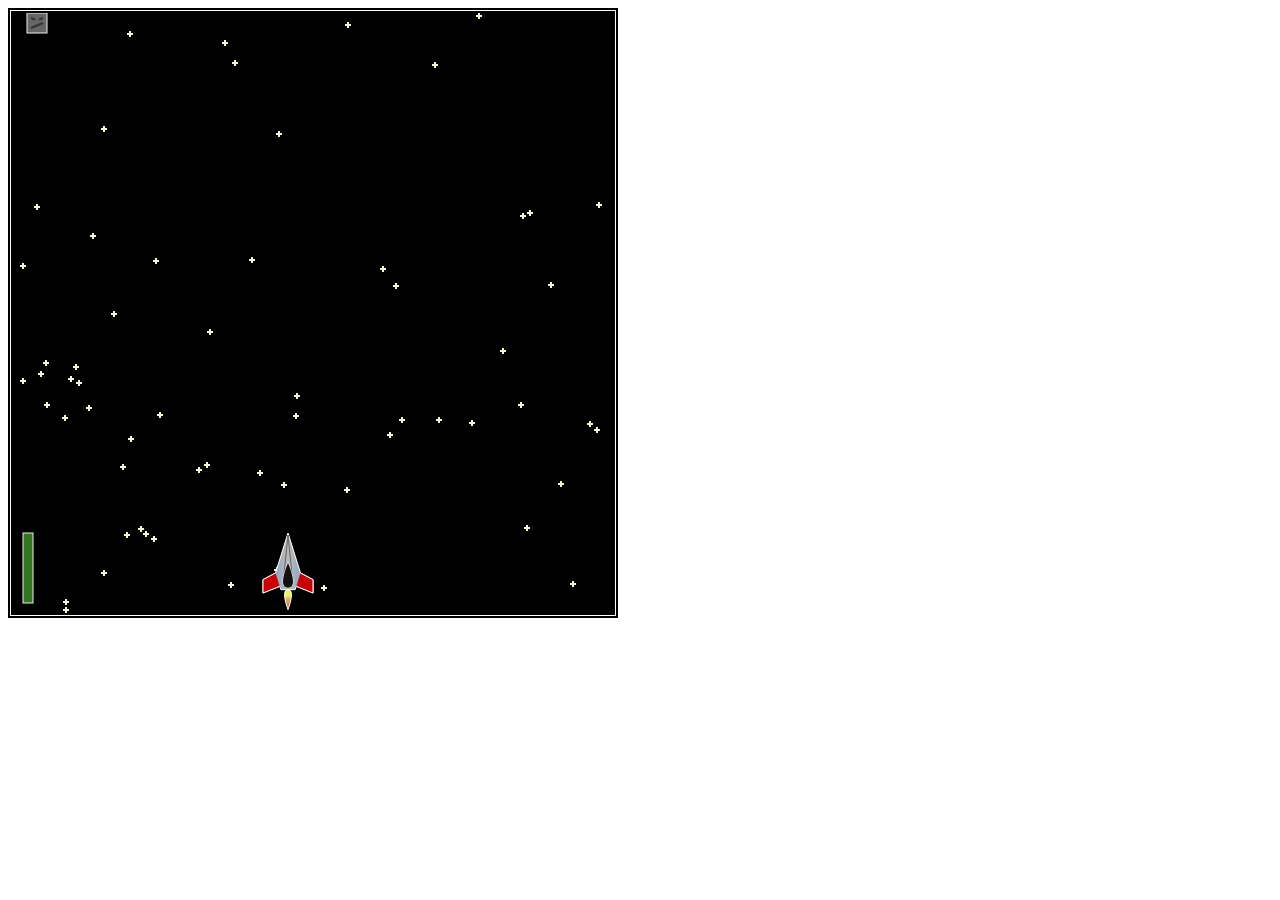
<file: invaderz/index.html>
<html>
<head>
	<title>Space Invaderz!</title>
</head>
<body>
	<canvas id="thecanvas" style="border:5px double black" width="600" height="600"></canvas>
	<script>

		// Globals
		var GAME_HEIGHT = 600;
		var GAME_WIDTH = 600;
		var TOTAL_STARS = 65;
		var GAME_SPEED = 16;
		var bonusOnScreen = [];
		var stars = [];
		var ship_weapons_fired = [];
		var enemies = [];
		var enemy_weapons_fired = [];
		var STAR_SIZE = 6;
		var SLOW_STAR_SPEED = 1;
		var FAST_STAR_SPEED = 12;
		var STAR_SPEED = SLOW_STAR_SPEED;
		var NORMAL_STAR_INTERVAL = 9;
		var TRANSITION_STAR_INTERVAL = 1;
		var STAR_CREATE_INTERVAL = NORMAL_STAR_INTERVAL;
		var STAR_TIMER = 0;
		var LEFT = 37;
		var RIGHT = 39;
		var SHOOT = 32 ;
		var MOVE_LEFT = 0;
		var MOVE_RIGHT = 1;
		var MOVE_DOWN = 2;
		var MOVE_UP = 3;
		var NO_DIRECTION = 5;
		var DIRECTION;
		var MOVING = false;
		var GOING_RIGHT = false;
		var GOING_LEFT = false;
		var GAME_TIMER;
		var gameover = false;
		var wewon = false;
		var NOT_SHOOTING = true;
		var TRANSITIONING = false;
		var SHIP_PAUSE = 0;
		var WAIT_FOR_TRANSITION = 100;
		var SHOW_MESSAGE = false;

		// Get canvas context
		var c = document.getElementById('thecanvas');
		var canvas = c.getContext('2d');

		// create stars
		function createStars() {

			stars = []; // reset stars array
			for (var i = 0; i < TOTAL_STARS; i++) {

				var x = Math.floor(Math.random() * GAME_WIDTH);
				var y = Math.floor(Math.random() * GAME_HEIGHT);
				stars.push(new Star(x,y));
			}
		}

		// Define stars and how to draw them
		function Star(x,y) {

			this.x = x;
			this.y = y;

			this.draw = function() {
				
				canvas.beginPath();
				canvas.strokeStyle = '#F2F7C3';
				canvas.lineWidth = '2';
				canvas.moveTo(this.x,this.y);
				canvas.lineTo(this.x,this.y+STAR_SIZE);
				canvas.stroke();

				canvas.beginPath();
				canvas.moveTo(this.x-(STAR_SIZE/2),this.y+(STAR_SIZE/2));
				canvas.lineTo(this.x+(STAR_SIZE/2),this.y+(STAR_SIZE/2));
				canvas.stroke();
			}

			this.move = function() {

				this.y += STAR_SPEED;
				if (this.y > GAME_HEIGHT + STAR_SIZE)
					this.offScreen = true;
			}

			this.offScreen = false;
		}

		// Move stars
		function moveStars() {

			var visibleStars = [];
			for (var i = 0; i < stars.length; i++) {
				stars[i].move();
				if (!stars[i].offScreen)
					visibleStars.push(stars[i]);
			}

			stars = visibleStars;
		}

		// Detect when enemies are hit
		function detectEnemiesHit() {

			// Go through each bullet, see if it collides with an enemy
			for (var i = 0; i < ship_weapons_fired.length; i++) {
				ship_weapons_fired[i].checkCollisions();
			}

			// Remove fired weapons and enemies necessary
			var tempShots = [];
			for (var i = 0; i < ship_weapons_fired.length; i++) {
				if (!ship_weapons_fired[i].offScreen)
					tempShots.push(ship_weapons_fired[i]);
			}
			ship_weapons_fired = tempShots;

			var tempEnemies = [];
			for (var i = 0; i < enemies.length; i ++) {
				if (!enemies[i].offScreen)
					tempEnemies.push(enemies[i]);
			}
			enemies = tempEnemies;
		}

		function enemiesFireLevel2() {

			var LVL2FIRECHANCE = 65;
			if (enemies.length > 0) {

				var totalEnemies = enemies.length;
				var whichenemy = Math.floor(Math.random() * totalEnemies);

				// Roll the dice to see if he fires
				var diceroll = Math.floor(Math.random() * LVL2FIRECHANCE);
				if (diceroll == 0) {
					// fire
					enemies[whichenemy].fire();
				}
			}
		}

		function enemiesFireLevel3() {

			var LVL3FIRECHANCE = 40;
			if (enemies.length > 0) {

				var totalEnemies = enemies.length;
				var whichenemy = Math.floor(Math.random() * totalEnemies);

				// Roll the dice to see if he fires
				var diceroll = Math.floor(Math.random() * LVL3FIRECHANCE);
				if (diceroll == 0) {
					// fire
					enemies[whichenemy].fire();
				}
			}
		}

		function enemiesFireLevel4() {

			var LVL4FIRECHANCE = 25;
			if (enemies.length > 0) {

				var totalEnemies = enemies.length;
				var whichenemy = Math.floor(Math.random() * totalEnemies);

				// Roll the dice to see if he fires
				var diceroll = Math.floor(Math.random() * LVL4FIRECHANCE);
				if (diceroll == 0) {
					// fire
					enemies[whichenemy].fire();
				}
			}
		}

		// Define basic enemy grunt
		function Grunt() {

			// private
			var width = 20;
			var length = 20;
			var speed = 2;
			var direction = MOVE_RIGHT;
			var movingdown = 0;
			var TOMOVEDOWN = 30;

			this.x = -(width);
			this.y = 0;

			this.move = function() {

				if (direction == MOVE_RIGHT) {

					if (this.x + speed + (width/2) > GAME_WIDTH) {
						direction = MOVE_DOWN;
						this.move();
					} else {
						this.x += speed;
					}
				} else if (direction == MOVE_LEFT) {

					if (this.x - speed - (width/2) < 0) {
						direction = MOVE_DOWN;
						this.move();
					} else {
						this.x -= speed;
					}
				} else if (direction == MOVE_DOWN) {

					if (speed + movingdown > TOMOVEDOWN) {
						movingdown = 0;
						if (this.x < GAME_WIDTH/2) {
							direction = MOVE_RIGHT;
							this.move();
						} else {
							direction = MOVE_LEFT;
							this.move();
						}
					} else {
						this.y += speed;
						movingdown += speed;
					}
				}

				if (this.y + length > ship.y)
					gameover = true;
			}

			this.draw = function() {

				// Draw body
				canvas.beginPath();
				canvas.lineWidth = '1';
				canvas.fillStyle = '#666666';
				canvas.strokeStyle = '#eeeeee';
				canvas.fillRect(this.x - (width/2), this.y, width, length);
				canvas.strokeRect(this.x - (width/2), this.y, width, length);

				// Draw face
				canvas.beginPath();
				canvas.strokeStyle = '#333';
				canvas.lineWidth = '2';
				canvas.moveTo(this.x - width/2 + width/5, this.y + length/4);
				canvas.lineTo(this.x - width/2 + (width/5)*2, this.y + length/3);
				canvas.stroke();
				canvas.beginPath();
				canvas.moveTo(this.x + width/2 - width/5, this.y + length/4);
				canvas.lineTo(this.x + width/2 - (width/5)*2, this.y + length/3);
				canvas.stroke();
				canvas.beginPath();
				canvas.moveTo(this.x - width/2 + width/5, this.y + (length/4)*3);
				canvas.lineTo(this.x + width/2 - width/5, this.y + length/2);
				canvas.stroke();
			}

			this.checkIfHitBy = function(shot) {

				var hit = false;
				if (shot.x > this.x - (width/2) && shot.x < this.x + (width/2) || shot.x + shot.getWidth() > this.x - (width/2) && shot.x + shot.getWidth() < this.x + (width/2)) { // In width

					if (shot.y < this.y + length && shot.y > this.y || shot.y + shot.getLength() < this.y + length && shot.y + shot.getLength() > this.y) {
						hit = true;
					}
				}

				return hit;
			}

			this.fire = function() {
				
				enemy_weapons_fired.push(new EnemyBomb(this.x, this.y + length));
			}

			this.offScreen = false;
		}

		// Define EnemyBomb
		function EnemyBomb(x,y) {

			// private
			var speed = 3;
			var radius = 5;

			// public
			this.x = x;
			this.y = y;
			this.offScreen = false;

			this.move = function() {

				this.y += speed;
				if (this.y + radius > GAME_HEIGHT)
					this.offScreen = true;
			}

			this.draw = function() {

				canvas.beginPath();
				canvas.lineWidth = '1';
				canvas.fillStyle = '#006e2e';
				canvas.strokeStyle = '#eeeeee';
				canvas.arc(this.x, this.y, radius, -(0.5) * Math.PI, 1.5 * Math.PI);
				canvas.fill();
				canvas.stroke();
			}

			this.getLength = function() {
				return radius;
			}

			this.getWidth = function() {
				return radius;
			}

		}

		// Define Rockets
		function Rocket(x,y) {

			var length = 12;
			var width = 6;
			var speed = 6;
			var tipRadius = 4;

			this.x = x;
			this.y = y;
			this.power = 5;

			this.draw = function() {

				canvas.beginPath();
				canvas.lineWidth = '1';
				canvas.fillStyle = '#aaa';
				canvas.strokeStyle = '#eee';
				canvas.fillRect(this.x, this.y, width, length);
				canvas.strokeRect(this.x, this.y, width, length);
				canvas.beginPath();
				canvas.moveTo(this.x, this.y);
				canvas.arc(this.x + width/2, this.y, tipRadius, 0, -(1)*Math.PI, true);
				canvas.fillStyle = 'red';
				canvas.fill();
				canvas.stroke();

			}

			this.move = function() {

				this.y -= speed;
				if (this.y + speed < 0) {
					this.offScreen = true;
				}
			}

			this.checkCollisions = function() {

				// Check each enemy, see if we hit one
				for (var i = 0; i < enemies.length; i++) {

					if (enemies[i].checkIfHitBy(this)) {
						enemies[i].offScreen = true;
						this.offScreen = true;
					}
				}
			}

			this.getLength = function() {
				return length;
			}

			this.getWidth = function() {
				return width;
			}

			this.offScreen = false;
		}

		// Define Missle
		function Missle(x,y) {

			// private
			var length = 8;
			var width = 3;
			var speed = 5;

			// public
			this.x = x;
			this.y = y;
			this.power = 3;

			this.draw = function() {

				canvas.beginPath();
				canvas.moveTo(this.x, this.y);
				canvas.lineWidth = width;
				canvas.strokeStyle = '#ff1a00';
				canvas.lineTo(this.x, this.y - length);
				canvas.stroke();
			}

			this.move = function() {

				this.y -= speed;
				if (this.y + speed < 0) {
					this.offScreen = true;
				}
			}

			this.checkCollisions = function() {

				// Check each enemy, see if we hit one
				for (var i = 0; i < enemies.length; i++) {

					if (enemies[i].checkIfHitBy(this)) {
						enemies[i].offScreen = true;
						this.offScreen = true;
					}
				}
			}

			this.getLength = function() {
				return length;
			}

			this.getWidth = function() {
				return width;
			}

			this.offScreen = false;
		}

		function WeaponSystem() {

			var RESTOCK_INTERVAL = 8;
			var STOCK_COUNT = 0;
			var width = 10;
			var length = 70;
			var blink = false;
			var blink_interval = 5;
			var blinky = 0;

			this.level = 100;
			this.x = 10;
			this.y = GAME_HEIGHT - length - 10;
			this.needsStocking = false;

			this.restock = function() {

				STOCK_COUNT++;
				if (STOCK_COUNT % RESTOCK_INTERVAL == 0) {

					STOCK_COUNT = 0;
					this.level++;
					if (this.level > 100) {
						this.level = 100;
						this.needsStocking = false;
					}
				}
			}

			this.draw = function() {

				if (!this.needsStocking) {
					canvas.beginPath();
					canvas.lineWidth = 1;
					canvas.fillStyle = '#AAAAAA';
					canvas.strokeStyle = '#eeeeee';
					canvas.fillRect(this.x, this.y, width, length);
					this.setFillStyle();
					if (this.level > 0) {
						canvas.fillRect(this.x, this.y + (length - (length * this.level)/100), width, (length * this.level)/100);
					}
					canvas.strokeRect(this.x, this.y, width, length);
				} else {

					blinky++;
					if (blinky % blink_interval == 0) {
						blinky = 0;
						blink = !blink;
					}

					if (blink) {
						canvas.beginPath();
						canvas.lineWidth = 1;
						canvas.fillStyle = '#AAAAAA';
						canvas.strokeStyle = '#eeeeee';
						canvas.fillRect(this.x, this.y, width, length);
						this.setFillStyle();
						if (this.level > 0) {
							canvas.fillRect(this.x, this.y + (length - (length * this.level)/100), width, (length * this.level)/100);
						}
						canvas.strokeRect(this.x, this.y, width, length);
						}
				}
			}

			this.setFillStyle = function() {

				if (this.level > 50) {
					canvas.fillStyle = "#32771F";
				} else if (this.level > 20) {
					canvas.fillStyle = "#E5733D";
				}else if (this.level <= 20) {
					canvas.fillStyle = "#C11600";
				}
			}

			this.shotFired = function(weapon) {

				this.level -= weapon.power;
				if (this.level < 0) {
					this.needsStocking = true;
				}
			}

		}

		// Define Ship
		function Ship() {

			// private
			var SHIP_HEIGHT = 60; // multiples of 6 only
			var SHIP_WIDTH = (SHIP_HEIGHT/6)*5;
			var SHIP_BUFFER = 20;
			var COCKPIT_DIST = 2;
			var COCKPIT_LENGTH = 25;
			var COCKPIT_WIDTH = 6;
			var FLAME_LENGTH = 20;
			var SHIP_SPEED = 5;
			var NORMAL_HEIGHT = 60;
			var WARP_HEIGHT = 120;

			// public
			this.x = GAME_WIDTH/2 - SHIP_WIDTH/2;
			this.y = GAME_HEIGHT - SHIP_HEIGHT - SHIP_BUFFER;
			this.transitionComplete = false;
			this.hasRockets = false;

			this.draw = function() {

				// Ship outline
				var shipgradient = canvas.createLinearGradient(this.x - (SHIP_WIDTH/2), this.y + (SHIP_HEIGHT/2), this.x + (SHIP_WIDTH/2), this.y + (SHIP_HEIGHT/2));
				shipgradient.addColorStop(0,'#499bea');
				shipgradient.addColorStop(0.45, '#B7B7B7');
				shipgradient.addColorStop(0.55, '#B7B7B7');
				shipgradient.addColorStop(1, '#499bea');
				canvas.fillStyle = shipgradient;
				canvas.lineWidth = '1';
				canvas.beginPath();
				canvas.moveTo(this.x,this.y);
				canvas.lineTo(this.x - (SHIP_WIDTH/4), this.y + (SHIP_HEIGHT/3)*2);
				canvas.lineTo(this.x - (SHIP_WIDTH/2), this.y + (((SHIP_HEIGHT/3)*2) + (SHIP_HEIGHT/9)));
				canvas.lineTo(this.x - (SHIP_WIDTH/2), this.y + SHIP_HEIGHT);
				canvas.lineTo(this.x - (SHIP_WIDTH/6), this.y + (SHIP_HEIGHT/9)*8);
				canvas.lineTo(this.x - (SHIP_WIDTH/21)*3, this.y + (SHIP_HEIGHT/18)*17);
				canvas.lineTo(this.x + (SHIP_WIDTH/21)*3, this.y + (SHIP_HEIGHT/18)*17);
				canvas.lineTo(this.x + (SHIP_WIDTH/6), this.y + (SHIP_HEIGHT/9)*8);
				canvas.lineTo(this.x + (SHIP_WIDTH/2), this.y + SHIP_HEIGHT);
				canvas.lineTo(this.x + (SHIP_WIDTH/2), this.y + (((SHIP_HEIGHT/3)*2) + (SHIP_HEIGHT/9)));
				canvas.lineTo(this.x + (SHIP_WIDTH/4), this.y + (SHIP_HEIGHT/3)*2);
				canvas.lineTo(this.x,this.y);
				canvas.fill();
				canvas.strokeStyle ='#FFFFFF';
				canvas.stroke();

				// Wings
				canvas.fillStyle = '#cc0000';
				canvas.beginPath();
				canvas.moveTo(this.x - (SHIP_WIDTH/4), this.y + (SHIP_HEIGHT/3)*2);
				canvas.lineTo(this.x - (SHIP_WIDTH/2), this.y + (((SHIP_HEIGHT/3)*2) + (SHIP_HEIGHT/9)));
				canvas.lineTo(this.x - (SHIP_WIDTH/2), this.y + SHIP_HEIGHT);
				canvas.lineTo(this.x - (SHIP_WIDTH/6), this.y + (SHIP_HEIGHT/9)*8);
				canvas.lineTo(this.x - (SHIP_WIDTH/4), this.y + (SHIP_HEIGHT/3)*2);
				canvas.fill();
				canvas.beginPath();
				canvas.moveTo(this.x - (SHIP_WIDTH/4), this.y + (SHIP_HEIGHT/3)*2);
				canvas.lineTo(this.x - (SHIP_WIDTH/2), this.y + (((SHIP_HEIGHT/3)*2) + (SHIP_HEIGHT/9)));
				canvas.lineTo(this.x - (SHIP_WIDTH/2), this.y + SHIP_HEIGHT);
				canvas.lineTo(this.x - (SHIP_WIDTH/6), this.y + (SHIP_HEIGHT/9)*8);
				canvas.stroke();
				canvas.beginPath();
				canvas.moveTo(this.x + (SHIP_WIDTH/6), this.y + (SHIP_HEIGHT/9)*8);
				canvas.lineTo(this.x + (SHIP_WIDTH/2), this.y + SHIP_HEIGHT);
				canvas.lineTo(this.x + (SHIP_WIDTH/2), this.y + (((SHIP_HEIGHT/3)*2) + (SHIP_HEIGHT/9)));
				canvas.lineTo(this.x + (SHIP_WIDTH/4), this.y + (SHIP_HEIGHT/3)*2);
				canvas.lineTo(this.x + (SHIP_WIDTH/6), this.y + (SHIP_HEIGHT/9)*8);
				canvas.fill();
				canvas.beginPath();
				canvas.moveTo(this.x + (SHIP_WIDTH/6), this.y + (SHIP_HEIGHT/9)*8);
				canvas.lineTo(this.x + (SHIP_WIDTH/2), this.y + SHIP_HEIGHT);
				canvas.lineTo(this.x + (SHIP_WIDTH/2), this.y + (((SHIP_HEIGHT/3)*2) + (SHIP_HEIGHT/9)));
				canvas.lineTo(this.x + (SHIP_WIDTH/4), this.y + (SHIP_HEIGHT/3)*2);
				canvas.stroke();

				// Cool style lines
				canvas.beginPath();
				canvas.strokeStyle = '#666666';
				canvas.moveTo(this.x,this.y + 2);
				canvas.lineTo(this.x + (SHIP_WIDTH/13), this.y + (SHIP_HEIGHT/3)*2);
				canvas.stroke();
				canvas.beginPath();
				canvas.moveTo(this.x,this.y + 2);
				canvas.lineTo(this.x - (SHIP_WIDTH/13), this.y + (SHIP_HEIGHT/3)*2);
				canvas.stroke();

				// Cockpit
				canvas.beginPath();
				canvas.strokeStyle = "#FFFFFF";
				canvas.fillStyle = "#111111";
				canvas.moveTo(this.x, this.y + (SHIP_HEIGHT/18)*17 - COCKPIT_DIST);
				canvas.quadraticCurveTo(this.x - (SHIP_WIDTH/5), this.y + (SHIP_HEIGHT/18)*17 - COCKPIT_DIST, this.x, this.y + (SHIP_HEIGHT/18)*17 - COCKPIT_DIST - COCKPIT_LENGTH);
				canvas.moveTo(this.x, this.y + (SHIP_HEIGHT/18)*17 - COCKPIT_DIST);
				canvas.quadraticCurveTo(this.x + (SHIP_WIDTH/5), this.y + (SHIP_HEIGHT/18)*17 - COCKPIT_DIST, this.x, this.y + (SHIP_HEIGHT/18)*17 - COCKPIT_DIST - COCKPIT_LENGTH);
				canvas.stroke();
				canvas.fill();

				// Exhaust
				canvas.beginPath();
				var flamegradient = canvas.createRadialGradient(this.x, this.y + (SHIP_HEIGHT/18)*17, FLAME_LENGTH/6, this.x, this.y + (SHIP_HEIGHT/18)*17, FLAME_LENGTH);
				flamegradient.addColorStop(0.88, '#B54444');
				flamegradient.addColorStop(0.74, '#CE6C4E');
				flamegradient.addColorStop(0.53, '#E09A55');
				flamegradient.addColorStop(0.36, '#DBB753');
				flamegradient.addColorStop(0.18, '#E5F95E');
				canvas.fillStyle = flamegradient;
				canvas.stokeStyle = '#000000';
				canvas.moveTo(this.x, this.y + (SHIP_HEIGHT/18)*17);
				if (GOING_LEFT) {
					canvas.quadraticCurveTo(this.x - (SHIP_WIDTH/21)*3, this.y + (SHIP_HEIGHT/18)*17, this.x + (SHIP_WIDTH/21)*3, this.y + (SHIP_HEIGHT/18)*17 + FLAME_LENGTH);
					canvas.moveTo(this.x, this.y + (SHIP_HEIGHT/18)*17);
					canvas.quadraticCurveTo(this.x + (SHIP_WIDTH/21)*3, this.y + (SHIP_HEIGHT/18)*17, this.x + (SHIP_WIDTH/21)*3, this.y + (SHIP_HEIGHT/18)*17 + FLAME_LENGTH);
				} else if (GOING_RIGHT){
					canvas.quadraticCurveTo(this.x - (SHIP_WIDTH/21)*3, this.y + (SHIP_HEIGHT/18)*17, this.x - (SHIP_WIDTH/21)*3, this.y + (SHIP_HEIGHT/18)*17 + FLAME_LENGTH);
					canvas.moveTo(this.x, this.y + (SHIP_HEIGHT/18)*17);
					canvas.quadraticCurveTo(this.x + (SHIP_WIDTH/21)*3, this.y + (SHIP_HEIGHT/18)*17, this.x - (SHIP_WIDTH/21)*3, this.y + (SHIP_HEIGHT/18)*17 + FLAME_LENGTH);
				} else {
					if (!TRANSITIONING) {
						canvas.quadraticCurveTo(this.x - (SHIP_WIDTH/21)*3, this.y + (SHIP_HEIGHT/18)*17, this.x, this.y + (SHIP_HEIGHT/18)*17 + FLAME_LENGTH);
						canvas.moveTo(this.x, this.y + (SHIP_HEIGHT/18)*17);
						canvas.quadraticCurveTo(this.x + (SHIP_WIDTH/21)*3, this.y + (SHIP_HEIGHT/18)*17, this.x, this.y + (SHIP_HEIGHT/18)*17 + FLAME_LENGTH);
					} else {
						canvas.quadraticCurveTo(this.x - (SHIP_WIDTH/21)*3, this.y + (SHIP_HEIGHT/18)*17, this.x, this.y + (SHIP_HEIGHT/18)*17 + FLAME_LENGTH);
						canvas.moveTo(this.x, this.y + (SHIP_HEIGHT/18)*17);
						canvas.quadraticCurveTo(this.x + (SHIP_WIDTH/21)*3, this.y + (SHIP_HEIGHT/18)*17, this.x, this.y + (SHIP_HEIGHT/18)*17 + FLAME_LENGTH * 2);
					}
				}
				canvas.fill();
				canvas.stroke();

			}

			this.move = function() {

				if (MOVING) {

					if (DIRECTION == MOVE_LEFT) {

						if (this.x - SHIP_SPEED > 0)
							this.x -= SHIP_SPEED;

					} else if (DIRECTION == MOVE_RIGHT) {

						if (this.x + SHIP_SPEED < GAME_WIDTH) {
							this.x += SHIP_SPEED;
						}
					}
				}
			}

			this.fire = function() {

				if (NOT_SHOOTING) {
					if (!weaponSystem.needsStocking) {
						
						if (this.hasRockets) {
							var r = new Rocket(this.x - (SHIP_WIDTH/2) - 1, this.y + ((SHIP_HEIGHT/3)*2) + (SHIP_HEIGHT/9) + 3);
							var s = new Rocket(this.x + (SHIP_WIDTH/2) - 6, this.y + ((SHIP_HEIGHT/3)*2) + (SHIP_HEIGHT/9) + 3);
							weaponSystem.shotFired(r);
							weaponSystem.shotFired(s);
							ship_weapons_fired.push(r);
							ship_weapons_fired.push(s);

						} else {

							var m = new Missle(this.x, this.y);
							weaponSystem.shotFired(m);
							ship_weapons_fired.push(m);
						}
					}
				}
			}

			this.isReallyAHit = function(w) {

				// Find out if w is within the ships bounds

				// Check if we hit hull
				var topPointX = this.x; var topPointY = this.y;
				var leftHullX = this.x - (SHIP_WIDTH/4); var leftHullY = this.y + (SHIP_HEIGHT/3)*2;
				var rightHullX = this.x + (SHIP_WIDTH/4); var rightHullY = this.y + (SHIP_HEIGHT/3)*2;
				var wY = w.y + w.getLength()/2;
				var wLeftX = w.x - w.getWidth()/2;
				var wRightX = w.x + w.getWidth()/2;

				if (((topPointX - rightHullX)*(wY - rightHullY) - (topPointY - rightHullY)*(wRightX - rightHullX)) < 0 && ((topPointX - leftHullX)*(wY - leftHullY) - (topPointY - leftHullY)*(wRightX - leftHullX)) > 0) {
					return true;
				}

				if (((topPointX - rightHullX)*(wY - rightHullY) - (topPointY - rightHullY)*(wRightX - rightHullX)) < 0 && ((topPointX - leftHullX)*(wY - leftHullY) - (topPointY - leftHullY)*(wRightX - leftHullX)) > 0) {
					return true;
				}

				return false;
			}

			this.isHit = function() {

				// Check if enemy weapon hit us
				var hit = false;
				for (var i = 0; i < enemy_weapons_fired.length; i++) {

					// Check general area for speed, then be specific
					var w = enemy_weapons_fired[i];
					if ((w.y > this.y && w.y < this.y + SHIP_HEIGHT) || (w.y + w.getLength() > this.y && w.y + w.getLength() < this.y + SHIP_HEIGHT)) {
						if ((w.x > this.x - SHIP_WIDTH/2 && w.x < this.x + SHIP_WIDTH/2) || (w.x + w.getWidth() > this.x - SHIP_WIDTH/2 && w.x + w.getWidth() < this.x + SHIP_WIDTH/2)) { // in width
							// In general area
							hit = this.isReallyAHit(w);
							if (hit)
								break;
						}
					}
					
				}

				return hit;
			}

			this.gotBonus = function(w) {

				var hit = false;

				// Check general area for speed, then be specific
				if ((w.y > this.y && w.y < this.y + SHIP_HEIGHT) || (w.y + w.getLength() > this.y && w.y + w.getLength() < this.y + SHIP_HEIGHT)) {
					if ((w.x > this.x - SHIP_WIDTH/2 && w.x < this.x + SHIP_WIDTH/2) || (w.x + w.getWidth() > this.x - SHIP_WIDTH/2 && w.x + w.getWidth() < this.x + SHIP_WIDTH/2)) { // in width
						// In general area
						hit = this.isReallyAHit(w);
					}
				}

				return hit;
			}

			this.transition = function() {

				// returns true when done
				if (!this.transitionComplete) {

					if (DIRECTION == MOVE_UP) {

						if (this.y - SHIP_SPEED > GAME_HEIGHT/2) {
							this.y -= SHIP_SPEED;
						} else {
							DIRECTION = NO_DIRECTION;
						}
					}

					if (DIRECTION == NO_DIRECTION) {

						SHIP_PAUSE++;
						if (SHIP_PAUSE > 100)
							DIRECTION = MOVE_DOWN;
					}

					if (DIRECTION == MOVE_DOWN) {

						if (this.y + SHIP_SPEED < GAME_HEIGHT - SHIP_HEIGHT - SHIP_BUFFER) {
							this.y += SHIP_SPEED;
						} else {
							this.y = GAME_HEIGHT - SHIP_HEIGHT - SHIP_BUFFER;
							this.transitionComplete = true;
						}
					}
				}
			}
		}

		// Drop Bonuses for ship to pick up
		var BONUS_CHANCE = 700;

		// BONUS ITEMS
		var BONUS_MISSLES = 0;
		function dropBonuses() {

			var chance = Math.floor(Math.random() * BONUS_CHANCE);
			if (chance == 0) {

				// Send a bonus down
				var TOTAL_BONUS = 1;
				var bonus = Math.floor(Math.random() * TOTAL_BONUS);
				switch(bonus) {
					case BONUS_MISSLES:
						bonusOnScreen.push(new MissleToken());
						break;
					case TOTAL_BONUS:
						break;
				}
			}
		}

		// MissleToken
		function MissleToken() {

			//private
			var length = 14;
			var width = 14;
			var speed = 7;
			var misslebuffer = 2;

			this.x = Math.floor(Math.random() * GAME_WIDTH);
			this.y = -(length);
			this.missle = new Missle(this.x, this.y + misslebuffer);
			this.offScreen = false;

			this.draw = function() {

				canvas.beginPath();
				canvas.fillStyle = '#eee';
				canvas.strokeStyle = '#666';
				canvas.arc(this.x, this.y, width/2, Math.PI * (-0.5), Math.PI * (1.5));
				canvas.fill();
				canvas.stroke();
				this.missle.draw();
			}

			this.move = function() {

				this.y += speed;
				this.missle.y += speed;
				if (this.y > GAME_HEIGHT)
					this.offScreen = true;
			}

			this.getLength = function() {
				return length;
			}

			this.getWidth = function() {
				return width;
			}

			this.activateBonus = function() {

				// Every bonus item needs this function
				// Create ten second RocketTimer
				// For now just turn on rockets
				ship.hasRockets = true;
			}
		}

		// Next Level Message
		function Message() {

			this.level = 0;
			this.draw = function() {

				canvas.textAlign = "center";
				canvas.font = "30px Arial";
				canvas.fillStyle = "#ffffff";
				canvas.lineWidth = '3';
				canvas.fillText('SETTING COORDINATES TO LEVEL ' + this.level, GAME_WIDTH/2, GAME_HEIGHT/2 - 40);
				canvas.fillStyle = "#CC5124";
				canvas.font = "35px Arial";
				canvas.fillText('ACTIVATING HYPER-DRIVE!', GAME_WIDTH/2, GAME_HEIGHT/2);
			}
		}

		// Draw Background
		function drawOuterSpace() {

			// First paint it black
			canvas.fillStyle = "rgb(0,0,0)";
			canvas.fillRect(0,0,GAME_WIDTH,GAME_HEIGHT);

			// Then paint some stars
			for (var i = 0; i < stars.length; i++) {
				stars[i].draw();
			}
			
		}

		// Draw shots ship has fired
		function drawShipShots() {

			for (var i = 0; i < ship_weapons_fired.length; i++) {
				ship_weapons_fired[i].draw();
			}
		}

		// Draw enemy shots
		function drawEnemyShipShots() {
			
			for (var i = 0; i < enemy_weapons_fired.length; i++) {
				enemy_weapons_fired[i].draw();
			}
		}

		// Draw enemies
		function drawEnemies() {

			for (var i = 0; i < enemies.length; i++) {
				enemies[i].draw();
			}
		}

		// Draw everything in view
		function drawAll() {

			drawOuterSpace();
			drawShipShots();
			drawEnemyShipShots();
			drawEnemies();
			for (var i = bonusOnScreen.length - 1; i >= 0; i--) {
				bonusOnScreen[i].draw();
			};
			weaponSystem.draw();
			if (SHOW_MESSAGE) {
				message.draw();
			}
			ship.draw();
		}

		// Create new stars
		function newStar() {

			var x = Math.floor(Math.random() * GAME_WIDTH);
			var y = Math.floor(-(STAR_SIZE));
			stars.push(new Star(x,y));
		}

		// Create new enemies
		function newEnemy() {

			enemies.push(new Grunt());
		}

		// Move enemies
		function moveEnemies() {

			for (var i = 0; i < enemies.length; i++) {
				enemies[i].move();
			}
		}

		// Move ship shots fired
		function moveShipShotsFired() {

			var tempShots = [];
			for (var i = 0; i < ship_weapons_fired.length; i++) {
				ship_weapons_fired[i].move();
				if (!ship_weapons_fired[i].offScreen)
					tempShots.push(ship_weapons_fired[i]);
			}

			ship_weapons_fired = tempShots;
		}

		// Move enemy shots fired
		function moveEnemyShotsFired() {

			var tempShots = [];
			for (var i = 0; i < enemy_weapons_fired.length; i++) {
				enemy_weapons_fired[i].move();
				if (!enemy_weapons_fired[i].offScreen)
					tempShots.push(enemy_weapons_fired[i]);
			}

			enemy_weapons_fired = tempShots;
		}

		// Move all on screen array
		function moveAll() {

			var tempBonus = [];
			for (var i = 0; i < bonusOnScreen.length; i++) {
				bonusOnScreen[i].move();
				if (!bonusOnScreen[i].offScreen)
					tempBonus.push(bonusOnScreen[i]);
			}

			bonusOnScreen = tempBonus;

			// Check if ship hits bonus
			for (var i = 0; i < bonusOnScreen.length; i++) {

				if (ship.gotBonus(bonusOnScreen[i])) {

					bonusOnScreen[i].activateBonus();
					bonusOnScreen[i].offScreen = true;
				}
			}
		}

		// Create Stars for Game
		createStars();

		// Create ship
		var ship = new Ship();
		var weaponSystem = new WeaponSystem();
		var message = new Message();


		// Level 1 stuff
		var enemiesPushed = 0;
		var ENEMY_TIMER = 0;
		var ENEMY_INTERVAL = 20;
		var transitiondelay = 0;
		var wave = 50;
		function runLevel1() {

			moveStars();
			ship.move();
			moveShipShotsFired();
			moveEnemies();
			detectEnemiesHit();
			weaponSystem.restock();
			moveAll();
			drawAll();
			STAR_TIMER++;
			ENEMY_TIMER++;
			if (STAR_TIMER % STAR_CREATE_INTERVAL == 0) {
				newStar();
			}

			if (ENEMY_TIMER % ENEMY_INTERVAL == 0 && enemiesPushed < wave) {
				enemiesPushed++;
				newEnemy();
			} 

			if (enemiesPushed == wave && enemies.length == 0) {
				wewon = true;
			}

			if (!gameover && !wewon) {
				GAME_TIMER = setTimeout(runLevel1,GAME_SPEED);
			}
			
			if (gameover)
				gameOver();

			if (wewon) {
				
				transitiondelay++;
				if (transitiondelay < WAIT_FOR_TRANSITION) {
					SHOW_MESSAGE = true;
					message.level = 2;
					GAME_TIMER = setTimeout(runLevel1,GAME_SPEED);
				} else {
					transitiondelay = 0;
					clearTimeout(GAME_TIMER);
					setUpLevel(2,50);
				}
			}
				
		}

		// Set up Levels
		function setUpLevel(num,waveSize) {

			enemiesPushed = 0;
			ENEMY_TIMER = 0;
			wave = waveSize;
			STAR_TIMER = 0;
			gameover = false;
			wewon = false;

			ship.transitionComplete = false;
			TRANSITIONING = true;
			DIRECTION = MOVE_UP;
			SHIP_PAUSE = 0;
			transitionToLevel(num);
		}

		function transitionToLevel(num) {

			STAR_CREATE_INTERVAL = TRANSITION_STAR_INTERVAL;
			STAR_SPEED = FAST_STAR_SPEED;
			moveStars();
			moveShipShotsFired();
			moveEnemyShotsFired();
			ship.transition();
			weaponSystem.restock();
			drawAll();
			STAR_TIMER++;
			if (STAR_TIMER % STAR_CREATE_INTERVAL == 0) {
				newStar();
			}

			if (!ship.transitionComplete)
				GAME_TIMER = setTimeout(function() { transitionToLevel(num); }, GAME_SPEED);
			else {

				STAR_SPEED = SLOW_STAR_SPEED;
				STAR_CREATE_INTERVAL = NORMAL_STAR_INTERVAL;
				TRANSITIONING = false;
				SHOW_MESSAGE = false;
				switch(num) {
					case 2:
						runLevel2();
						break;
					case 3:
						runLevel3();
						break;
					case 4:
						runLevel4();
						break;
				}
			}

		}

		function runLevel2() {

			moveStars();
			ship.move();
			moveShipShotsFired();
			moveEnemyShotsFired();
			moveEnemies();
			detectEnemiesHit();
			enemiesFireLevel2();
			weaponSystem.restock();
			moveAll();
			drawAll();
			STAR_TIMER++;
			ENEMY_TIMER++;
			if (STAR_TIMER % STAR_CREATE_INTERVAL == 0) {
				newStar();
			}

			if (ENEMY_TIMER % ENEMY_INTERVAL == 0 && enemiesPushed < wave) {
				enemiesPushed++;
				newEnemy();
			} 

			if (enemiesPushed == wave && enemies.length == 0)
				wewon = true;

			if (ship.isHit()) {
				gameover = true;
			}

			if (!gameover && !wewon) {
				GAME_TIMER = setTimeout(runLevel2, GAME_SPEED);
			} 
			
			if (gameover)
				gameOver();

			if (wewon) {

				transitiondelay++;
				if (transitiondelay < WAIT_FOR_TRANSITION) {
					SHOW_MESSAGE = true;
					message.level = 3;
					GAME_TIMER = setTimeout(runLevel2,GAME_SPEED);
				} else {
					transitiondelay = 0;
					clearTimeout(GAME_TIMER);
					setUpLevel(3,75);
				}
			}
		}

		function runLevel3() {

			moveStars();
			ship.move();
			moveShipShotsFired();
			moveEnemyShotsFired();
			moveEnemies();
			detectEnemiesHit();
			enemiesFireLevel3();
			weaponSystem.restock();
			moveAll();
			drawAll();
			STAR_TIMER++;
			ENEMY_TIMER++;
			if (STAR_TIMER % STAR_CREATE_INTERVAL == 0) {
				newStar();
			}

			if (ENEMY_TIMER % ENEMY_INTERVAL == 0 && enemiesPushed < wave) {
				enemiesPushed++;
				newEnemy();
			} 

			if (enemiesPushed == wave && enemies.length == 0)
				wewon = true;

			if (ship.isHit()) {
				gameover = true;
			}

			if (!gameover && !wewon)
				GAME_TIMER = setTimeout(runLevel3,GAME_SPEED);
			
			if (gameover)
				gameOver();
			
			if (wewon) {

				transitiondelay++;
				if (transitiondelay < WAIT_FOR_TRANSITION) {
					SHOW_MESSAGE = true;
					message.level = 4;
					GAME_TIMER = setTimeout(runLevel3,GAME_SPEED);
				} else {
					transitiondelay = 0;
					clearTimeout(GAME_TIMER);
					setUpLevel(4,100);
				}
			}
		}

		function runLevel4() {

			moveStars();
			ship.move();
			moveShipShotsFired();
			moveEnemyShotsFired();
			moveEnemies();
			detectEnemiesHit();
			enemiesFireLevel4();
			weaponSystem.restock();
			moveAll();
			dropBonuses();
			drawAll();
			STAR_TIMER++;
			ENEMY_TIMER++;
			if (STAR_TIMER % STAR_CREATE_INTERVAL == 0) {
				newStar();
			}

			if (ENEMY_TIMER % ENEMY_INTERVAL == 0 && enemiesPushed < wave) {
				enemiesPushed++;
				newEnemy();
			} 

			if (enemiesPushed == wave && enemies.length == 0)
				wewon = true;

			if (ship.isHit()) {
				gameover = true;
			}

			if (!gameover && !wewon)
				GAME_TIMER = setTimeout(runLevel4,GAME_SPEED);
			
			if (gameover)
				gameOver();
			
			if (wewon) {

				//console.log('WINNER');
				endGame();
				// transitiondelay++;
				// if (transitiondelay < WAIT_FOR_TRANSITION) {
				// 	GAME_TIMER = setTimeout(runLevel1,GAME_SPEED);
				// } else {
				// 	transitiondelay = 0;
				// 	clearTimeout(GAME_TIMER);
				// 	setUpLevel(4,100);
				// }
			}
		}

		function endGame() {

			drawOuterSpace();
			ship.draw();
			weaponSystem.draw();
			canvas.font = '40px Arial';
			canvas.fillStyle = '#ffffff';
			canvas.textAlign = "center";
			canvas.fillText('WELL DONE!',GAME_WIDTH/2,GAME_HEIGHT/2);
		}

		function gameOver() {

			drawOuterSpace();
			weaponSystem.draw();
			drawEnemies();
			canvas.font = '40px Arial';
			canvas.fillStyle = 'red';
			canvas.textAlign = 'center';
			canvas.fillText('GAME OVER', GAME_WIDTH/2, GAME_HEIGHT/2);
		}

		// Add listeners
		window.addEventListener('keydown', keyPressed);
		window.addEventListener('keyup', keyLifted);

		function keyPressed(evt) {

			if (!TRANSITIONING) {
				switch(evt.which) {
					case LEFT:
						DIRECTION = MOVE_LEFT;
						MOVING = true;
						GOING_LEFT = true;
						break;
					case RIGHT:
						DIRECTION = MOVE_RIGHT;
						MOVING = true;
						GOING_RIGHT = true;
						break;
					case SHOOT:
						ship.fire();
						NOT_SHOOTING = false;
						break;
				}
			}
		}

		function keyLifted(evt) {

			if (evt.which != SHOOT) {

				if (evt.which == LEFT)
					GOING_LEFT = false;
				if (evt.which == RIGHT)
					GOING_RIGHT = false;

				if (evt.which == LEFT && !GOING_RIGHT)
					MOVING = false;
				else if (evt.which == RIGHT && !GOING_LEFT)
					MOVING = false;
			} else {

				NOT_SHOOTING = true;
			}
		}

		runLevel1();

	</script>
</body>
</html>
</file>
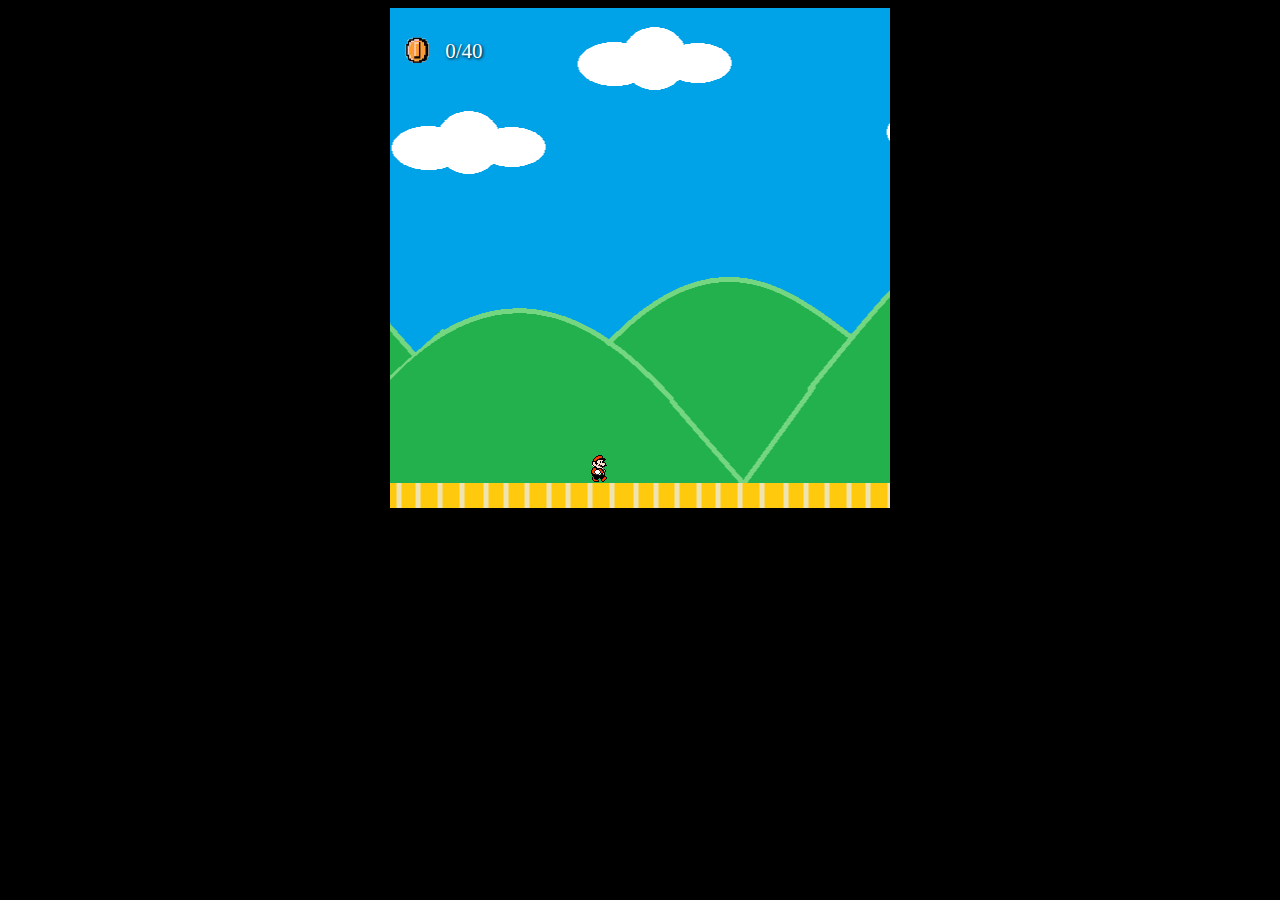
<file: mario/index.html>
<html>
<head>
	<title>Super Mario Land</title>
	<meta content="yes" name="apple-mobile-web-app-capable">
	<script type="text/javascript" src="js/jQuery.js"></script>
	<script type="text/javascript" src="js/jquery_ui.js"></script>
	<script type="text/javascript" src="js/easing.js"></script>
	<!--<script type="text/javascript" src="js/jquerymobile.js"></script>-->
	<script>

		var gravity = -1.2;
		var jumping = false;
		var doubleJumping = false;
		var initialJumpSpeed = 17;
		var curJumpSpeed = initialJumpSpeed;
		var marioStartingGround = 445;
		var obstacleGround = 25;
		var windowSpeed = 3500000;
		var groundSpeed = 1000000;
		var marioWalkTimer;
		var addObstacleTimer;
		var collisionTimer;
		var difficultyTimer;
		var initmaxObstacleInterval = 6000;
		var maxObstacleInterval = 6000;
		var harderInterval = 7000;
		var maxObstacleIntervalDecrease = 100;
		var minObstacleInterval = 600;
		var walkSpeed = 150;
		var walkCount = 0;
		var offScreen = -100;
		var obstacleMove = 7000;
		var billMove = 4500;
		var koopaMove = 3000;
		var flyingKoopaMove = 4500;
		var pencilMove = 8000;
		var collisionInterval = 40;
		var marioWidth = 19;
		var pageHeight = 500;
		var deathposition = 550;
		var dead = false;
		var marioStartHorizontal = 200;
		var coincount = 0;
		var helddown = false;
		var fallSpeed = 7;
		var sliding = false;
		var winningNumber = 40;
		var castleWait = 5000;
		var stopWait = 5000;
		var health = 0;
		var hurtFade = 0;

		var enemiesKilled = 0;

		var marioPushInterval = 50;
		var marioPushDistance = 5;

		// movement is 100pps

		var totalObstacles = 20;
		var extraDungeonStuff = 1;

		// mario image position data
		var origStandX = -194;
		var origStandY = -46;
		var switchImg = -19;
		var switchY = -32;

		var nextlevel = false;

		function startFalling()
		{
			$('#mario').animate({top:'-='+curJumpSpeed},33,function(){
				curJumpSpeed += gravity;
				if(parseInt($('#mario').css('top')) < marioStartingGround)
				{
					startFalling();
				}
				else
				{
					curJumpSpeed = initialJumpSpeed;
					doubleJumping = false;
					jumping = false;
					if(!sliding){
						$('#mario').css('top',marioStartingGround);
						$('#mario').css('background-position-x',origStandX);
						clearTimeout(marioWalkTimer);
						marioWalkTimer = setTimeout(walk,walkSpeed);
					} else {
						$('#mario').css('top',marioStartingGround + 10);
					}
					
					if($('#mario').position().left < marioStartHorizontal)
						$('#mario').animate({left:marioStartHorizontal},1500,'linear');
				}
			});
		}

		function doubleJump()
		{
			// give mario some extra air
			$('#mario').animate({top:'-='+curJumpSpeed},33, function(){
				curJumpSpeed += gravity;
				if(parseInt($('#mario').css('top')) < marioStartingGround)
				{
					doubleJumping = true;
					doubleJump();
				}
				else
				{
					curJumpSpeed = initialJumpSpeed;
					doubleJumping = false;
					jumping = false;
					if(!sliding){
						$('#mario').css('top',marioStartingGround);
						$('#mario').css('background-position-x',origStandX);
						clearTimeout(marioWalkTimer);
						marioWalkTimer = setTimeout(walk,walkSpeed);
					} else {
						$('#mario').css('top',marioStartingGround + 10);
					}
					if($('#mario').position().left < marioStartHorizontal)
						$('#mario').animate({left:marioStartHorizontal},1500,'linear');
				}
			});

		}
		function jump()
		{
			// give mario some air
			$('#mario').animate({top:'-='+curJumpSpeed},33, function(){
				curJumpSpeed += gravity;
				if(parseInt($('#mario').css('top')) < marioStartingGround)
				{
					jumping = true;
					jump();
				}
				else
				{
					curJumpSpeed = initialJumpSpeed;
					jumping = false;
					if(!sliding){
						$('#mario').css('top',marioStartingGround);
						$('#mario').css('background-position-x',origStandX);
						clearTimeout(marioWalkTimer);
						marioWalkTimer = setTimeout(walk,walkSpeed);
					} else {
						$('#mario').css('top',marioStartingGround + 10);
					}
					if($('#mario').position().left < marioStartHorizontal)
						$('#mario').animate({left:marioStartHorizontal},1500,'linear');
				}
			});
		}

		function walk()
		{
			// switch images for walking
			if(walkCount % 3 == 0)
			{
				$('#mario').css('background-position-x',origStandX+(switchImg));
			}
			else if (walkCount % 3 == 1)
			{
				$('#mario').css('background-position-x',origStandX+(switchImg * 2));
			}
			else
			{
				$('#mario').css('background-position-x',origStandX);
			}

			walkCount++;
			marioWalkTimer = setTimeout(walk,walkSpeed);
		}

		function addBill()
		{
			// add bullet bill at random place on screen
			var randomBottom = 25 + Math.floor(Math.random() * (pageHeight - 325));
			$('#marioWindow').append('<div class="onScreen obstacle killable die bulletbill"></div>');
			$('#marioWindow').children().last().css('bottom',randomBottom);
		}

		function addCoin()
		{
			var randomBottom = obstacleGround + Math.floor(Math.random() * (pageHeight - 275));
			$('#marioWindow').append('<div class="onScreen obstacle coin"></div>');
			$('#marioWindow').children().last().css('bottom',randomBottom);
		}

		function addKoopa()
		{
			$('#marioWindow').append('<div class="onScreen obstacle killable koopa die"></div>');
		}

		function addHole()
		{
			$('#marioWindow').append('<div class="onScreen obstacle hole die"></div>');
		}

		function bouncingKoopa()
		{
			$('#marioWindow').append('<div class="onScreen obstacle die killable bouncingKoopa"></div>');
		}

		function koopaBounce(koop)
		{
			var howLeft = Math.floor((Math.random() * (250 - 100) + 200));
			var howHigh = Math.floor((Math.random() * (450 - 150) + 150));
			var howLow = Math.floor((Math.random() * (125 - 25) + 15));

			$(koop).css('bottom',howHigh);
			$(koop).animate({
			    left: [howLeft, 'easeInSine'],
			    bottom:howLow
			},flyingKoopaMove/2,'linear',function(){
				$(this).animate({
					left: [offScreen, 'easeOutSine'],
					bottom:howHigh
				},flyingKoopaMove/2,'linear',function(){
					$(this).remove();
				});
			});
		}

		function obstacle()
		{
			// add random obstacles at a random interval between two numbers
			var newInterval = Math.floor((Math.random() * (maxObstacleInterval - minObstacleInterval) + minObstacleInterval));
			var whichOne = Math.floor(Math.random() * totalObstacles + 1);
			var doit = true;
			//console.log(whichOne);

			if(!nextlevel)
			{
				var whichOne = Math.floor(Math.random() * totalObstacles + 1);
				switch(whichOne)
				{
					case 1:
						$('#marioWindow').append('<div class="onScreen push shortpipe"></div>');
						break;
					case 2:
						$('#marioWindow').append('<div class="onScreen push tallpipe"></div>');
						break;
					case 3:
						$('#marioWindow').append('<div class="onScreen obstacle die spikes"></div>');
						break;
					case 4:
						$('#marioWindow').append('<div class="onScreen obstacle die smallspikes"></div>');
						break;
					case 5:
						addBill();
						break;
					case 6:
						addBill();
						break;
					case 7:
						addCoin();
						break;
					case 8:
						addCoin();
						break;
					case 9:
						addCoin();
						break;
					case 10:
						addCoin();
						break;
					case 11:
						addCoin();
						break;
					case 12:
						addCoin();
						break;
					case 13:
						$('#marioWindow').append('<div class="onScreen obstacle die pencil"></div>');
						break;
					case 14:
						addKoopa();
						break;
					case 15:
						addKoopa();
						break;
					case 16:
						addCoin();
						break;
					case 17:
						addCoin();
						break;
					case 18:
						var healthVar = Math.floor(Math.random() * 2 + 1);
						if(healthVar == 1)
							$('#marioWindow').append('<div class="onScreen obstacle shroom"></div>');
						else
							doit=false;;
						break;
					case 19:
						addCoin();
						break;
					case 20:
						bouncingKoopa();
						break;
				}
			}
			else
			{
				var whichOne = Math.floor(Math.random() * (totalObstacles + extraDungeonStuff) + 1);
				switch(whichOne)
				{
					case 1:
						$('#marioWindow').append('<div class="onScreen push shortpipe"></div>');
						break;
					case 2:
						$('#marioWindow').append('<div class="onScreen push tallpipe"></div>');
						break;
					case 3:
						$('#marioWindow').append('<div class="onScreen obstacle die spikes"></div>');
						break;
					case 4:
						$('#marioWindow').append('<div class="onScreen obstacle die smallspikes"></div>');
						break;
					case 5:
						addBill();
						break;
					case 6:
						addBill();
						break;
					case 7:
						addCoin();
						break;
					case 8:
						addCoin();
						break;
					case 9:
						addCoin();
						break;
					case 10:
						addCoin();
						break;
					case 11:
						addCoin();
						break;
					case 12:
						addCoin();
						break;
					case 13:
						$('#marioWindow').append('<div class="onScreen obstacle die pencil"></div>');
						break;
					case 14:
						addKoopa();
						break;
					case 15:
						addKoopa();
						break;
					case 16:
						addCoin();
						break;
					case 17:
						addCoin();
						break;
					case 18:
						addHole();
						break;
					case 19:
						var healthVar = Math.floor(Math.random() * 2 + 1);
						if(healthVar == 1)
							$('#marioWindow').append('<div class="onScreen obstacle shroom"></div>');
						else
							doit=false;;
						break;
					case 20:
						addCoin();
						break;
					case 21:
						bouncingKoopa();
						break;
				}
			}
			//console.log($('#marioWindow').children().last().cl
			if(doit)
			{
				if($('#marioWindow').children().last().hasClass('bulletbill')){
					$('#marioWindow').children().last().animate({left:offScreen},billMove,'linear',function() {
						$(this).remove();
					});
				}
				else if($('#marioWindow').children().last().hasClass('pencil')){
					$('#marioWindow').children().last().css('bottom',50);
					$('#marioWindow').children().last().css('left',700);
					$('#marioWindow').children().last().animate({left: offScreen - 100},pencilMove,'linear',function() {
						$(this).remove();
					});
				}
				else if($('#marioWindow').children().last().hasClass('hole')){
					$('#marioWindow').children().last().css('bottom',0);
					$('#marioWindow').children().last().animate({left: offScreen},obstacleMove,'linear',function() {
						$(this).remove();
					});
				}
				else if($('#marioWindow').children().last().hasClass('koopa')){
					$('#marioWindow').children().last().animate({left: offScreen},koopaMove,'linear',function() {
						$(this).remove();
					});
				}
				else if($('#marioWindow').children().last().hasClass('shroom')){
					$('#marioWindow').children().last().animate({left:offScreen},koopaMove,'linear',function() {
						$(this).remove();
					});
				}
				else if($('#marioWindow').children().last().hasClass('bouncingKoopa')){
					koopaBounce($('#marioWindow').children().last());
				}
				else {
					$('#marioWindow').children().last().animate({left:offScreen},obstacleMove,'linear',function() {
						$(this).remove();
					});
				}
			}

			// restart interval with random number
			// if(enemiesKilled % 5 == 0)
			// {
			// 	$('#mario').css('-webkit-transform', 'scaleX(-1)');
			// 	setTimeout(function(){$('#mario').css('-webkit-transform', 'scaleX(1)');},3000);
			// }
			addObstacleTimer = setTimeout(obstacle,newInterval);
		}

		function showLoserBanner()
		{
			//console.log('appending banner');
			$('#marioWindow').append('<img class="gameover" src="images/gameover.png" style="cursor:pointer">');
			$('#marioWindow').children().last().click(function(){
				$(this).remove();
				$('.onScreen').remove();
				$('#marioWindow').css('background-position-x',0);
				$('#marioGround').css('background-position-x',0);
				$('#marioWindow').animate({'background-position-x': -99999},windowSpeed,'linear');
				$('#marioGround').animate({'background-position-x': -99999},groundSpeed,'linear');
				$('#marioWindow').css('background','url(images/marioworld.png)');
				$('#marioGround').css('background','url(images/marioground.png)');
				$('#mario').css('top',marioStartingGround);
				$('#mario').css('background-position', '-194px -46px;');
				$('#coins label').html('0');
				maxObstacleInterval = initmaxObstacleInterval;
				curJumpSpeed = initialJumpSpeed;
				jumping = doubleJumping = false;
				coincount = 0;
				health = 0;
				dead = false;
				nextlevel = false;
				enemiesKilled = 0;
				winningNumber = 40;
				$('#coins').html('<div class="coin" style="display:inline-block;position:relative;top:12px;left:-3px;"></div>&nbsp;<label>0</label>/40');
				$('#killed').remove();

				marioWalkTimer = setTimeout(walk,walkSpeed);
				addObstacleTimer = setTimeout(obstacle,maxObstacleInterval);
				collisionTimer = setTimeout(detectCollision,collisionInterval);
				difficultyTimer = setTimeout(getHarder,harderInterval);

				document.getElementById('song').load();
				document.getElementById('song').play();
			})
			$('#marioWindow').children().last().animate({
				left:0,
				width:500,
				height:200,
				top:150
			},1500);
		}

		function die()
		{
			// give mario some death
			//console.log('animating death');
			clearTimeout(collisionTimer);
			clearTimeout(marioWalkTimer);
			$('#mario').animate({top:'-='+curJumpSpeed},33, function(){
				curJumpSpeed += gravity;
				//console.log(parseInt($('#mario').css('top')));
				clearTimeout(collisionTimer);
				clearTimeout(marioWalkTimer);
				if(parseInt($('#mario').css('top')) < deathposition)
				{
					console.log('calling die again');
					die();
				}
				else
				{
					curJumpSpeed = initialJumpSpeed;
					showLoserBanner();
				}
			});
		}

		function killMario()
		{
			// stop all movements
			
			clearTimeout(marioWalkTimer);
			clearTimeout(collisionTimer);
			clearTimeout(addObstacleTimer);
			clearTimeout(difficultyTimer);
			$('*').stop();
			$('#marioWindow div.obstacle').remove();
			$('#mario').height(30);
			$('#mario').css('background-position-y',origStandY);
			$('#mario').css('background-position-x',origStandX + (switchImg * 26) + 5);
			document.getElementById('diesong').volume = .6;
			document.getElementById('diesong').load();
			document.getElementById('diesong').play();
			document.getElementById('song').pause();
			document.getElementById('underground').pause();
			curJumpSpeed = initialJumpSpeed;
			die();
		}

		function pushMario(obstaclePushingMario)
		{
			// make sure vertical matches
			var marioBottom = $('#mario').position().top + $('#mario').height();
			var obstTop = pageHeight - (obstacleGround + $(obstaclePushingMario).height());
			console.log($(obstaclePushingMario).position().left);
			if(marioBottom > obstTop)
			{
				// slide him over
				$('#mario').animate({left:'-='+marioPushDistance},marioPushInterval,'linear',function(){
					pushMario(obstaclePushingMario);
				});
			}
			else
			{
				$('#mario').css('background-position-x',origStandX + (switchImg * 4));
			}
		}

		function stopEverything()
		{
			$('*').stop();
			if(nextlevel)
				window.location="ConnectFour.html";
			clearInterval(marioWalkTimer);
			document.getElementById('song').pause();
			document.getElementById('underground').pause();
			$('#mario').css('background-position-x',origStandX);
			$('#mario').css('background-position-y',origStandY);
			$('#marioWindow').append('<img class="nextlevel" src="images/nextlevel.png" style="cursor:pointer">');
			$('#marioWindow').children().last().click(function(){
				$(this).remove();
				$('.onScreen').remove();
				$('#marioWindow').css('background-position-x',0);
				$('#marioGround').css('background-position-x',0);
				$('#marioWindow').css('background','url(images/marioworld2.png)');
				$('#marioGround').css('background','url(images/marioground2.png)');
				$('#marioWindow').animate({'background-position-x': -99999},windowSpeed,'linear');
				$('#marioGround').animate({'background-position-x': -99999},groundSpeed,'linear');
				$('#mario').css('top',marioStartingGround);
				$('#mario').css('background-position', '-194px -46px;');
				$('#coins label').html('0');
				maxObstacleInterval = initmaxObstacleInterval;
				curJumpSpeed = initialJumpSpeed;
				jumping = doubleJumping = false;
				coincount = 0;
				dead = false;
				enemiesKilled = 0;
				nextlevel = true;
				winningNumber = 50;
				$('#coins').html('<div class="coin" style="display:inline-block;position:relative;top:12px;left:-3px;"></div>&nbsp;<label>0</label>/50');
				$('#killed').children().remove();

				marioWalkTimer = setTimeout(walk,walkSpeed);
				addObstacleTimer = setTimeout(obstacle,maxObstacleInterval);
				collisionTimer = setTimeout(detectCollision,collisionInterval);
				difficultyTimer = setTimeout(getHarder,harderInterval);

				document.getElementById('underground').load();
				document.getElementById('underground').play();
			});
			
			$('#marioWindow').children().last().animate({
				left:0,
				width:500,
				height:200,
				top:150
			},1500);
		}

		function addCastle()
		{
			$('#marioWindow').append('<div class="onScreen castle"></div>');
			$('#marioWindow').children().last().animate({left:offScreen},obstacleMove,'linear');
			setTimeout(stopEverything,stopWait);
		}

		function nextLevel()
		{
			// make background go to castle
			clearTimeout(addObstacleTimer);
			setTimeout(addCastle,castleWait);
		}

		function blinkMario()
		{
			if(hurtFade < 5 && hurtFade % 2 == 0)
			{
				$('#mario').css('background-position-y', (origStandY + switchY));
				hurtFade++;
				setTimeout(blinkMario,150);
			}
			else if(hurtFade < 5)
			{
				$('#mario').css('background-position-y', (origStandY));
				hurtFade++;
				setTimeout(blinkMario,150);
			}
			else
			{
				$('#mario').css('background-position-y', origStandY);
				hurtFade = 0;
			}
		}

		function handleCollision(obst)
		{
			if($(obst).hasClass('die')){
				if(health == 0){
					dead = true;
					killMario();
				} else {
					health--;
					$('#health').children().last().remove();
					$(obst).remove();
					blinkMario();
				}
			}
			else if($(obst).hasClass('push') && !$(obst).hasClass('handling'))
			{
				// $(obst).addClass('handling');
				// $('#mario').css('background-position-x',origStandX + (switchImg * 3));
				// clearInterval(marioWalkTimer);
				// console.log('calling push mario');
				// pushMario(obst);
			}
			else if($(obst).hasClass('coin'))
			{
				coincount++;
				$(obst).remove();
				document.getElementById('coinsound').volume = .3;
				document.getElementById('coinsound').load();
				document.getElementById('coinsound').play();
				$('#coins label').html(coincount);
				if(coincount == winningNumber)
					nextLevel();
			}
			else if($(obst).hasClass('shroom'))
			{
				health++;
				$(obst).remove();
				$('#health').append('<div class="health"></div>');
			}
		}

		function collisionFromTop(obj,marioBottom,objTop)
		{
			// determine if collision was from the top
			console.log(Math.abs(marioBottom - objTop));
			return (Math.abs(marioBottom - objTop) <= 15);
		}

		function marioKilledIt(obj)
		{
			if(!$(obj).hasClass('currentlyKilling')){
				$(obj).css('webkit-transform','rotate(180deg)');
				$(obj).addClass('currentlyKilling');
				enemiesKilled++;
				$('#killed').append('<div class="killedEnemy"></div>');
				if(enemiesKilled % 7 == 0)
				{
					health++;
					$('#health').append('<div class="health"></div>');
					$('#killed').append('<br>');
				}
				$(obj).stop();
				$('#mario').stop();
				$('#mario').animate({top:'-='+30},350,function(){
					curJumpSpeed=0; startFalling();
				});
				$(obj).animate({bottom: -100},750,'linear',function(){$(this).remove();});
			}
		}

		function detectCollision()
		{
			// try to figure out if any obstacles are in our way
			var marioLocation = $('#mario').position();
			$('.obstacle').each(function(){
				var obstHeight = $(this).height();
				var obstWidth = $(this).width();
				var obstBottom = pageHeight - parseInt($(this).css('bottom'));
				var obstTop = obstBottom - obstHeight;
				var obstLeft = $(this).position().left;
				var obstRight = obstLeft + obstWidth;

				var marioRight = marioLocation.left + marioWidth;
				var marioLeft = marioLocation.left;
				var marioBottom = marioLocation.top + $('#mario').height();
				var marioTop = marioLocation.top;

				// check if they hit mario horizontally
				if((marioRight > obstLeft && marioRight < obstRight) || (marioLeft > obstLeft && marioLeft < obstRight))
				{
					// check vertically
					if((marioTop <= obstBottom && marioTop >= obstTop) || (marioBottom <= obstBottom && marioBottom >= obstTop))
					{	
						//console.log(!$(this).hasClass('currentlyKilling'));
						if($(this).hasClass('killable') && collisionFromTop(this,marioBottom,obstTop) && !$(this).hasClass('currentlyKilling'))
							marioKilledIt(this);
						else if(!$(this).hasClass('currentlyKilling'))
							handleCollision(this);
					}
				}
			});

			collisionTimer = setTimeout(detectCollision,collisionInterval);
		}

		function getHarder()
		{
			//console.log('harder');

			if(maxObstacleInterval > 1000)
				maxObstacleInterval -= maxObstacleIntervalDecrease;

			difficultyTimer = setTimeout(getHarder,harderInterval);
		}

		function startSliding()
		{
			$('#mario').css('background-position-x',origStandX + (switchImg * 10) + 8);
			$('#mario').css('background-position-y',origStandY - 10);
			$('#mario').css('top','+='+10);
			$('#mario').height(20);
		}

		function stopSliding()
		{
			marioWalkTimer = setTimeout(walk,walkSpeed);

			if(!jumping){
				$('#mario').css('background-position-x',origStandX);
			} else {
				$('#mario').css('background-position-x',origStandX + (switchImg * 4));
			}

			$('#mario').css('background-position-y',origStandY);
			$('#mario').css('top','-='+10);
			$('#mario').height(30);
		}

		$(function(){
			$('#marioWindow').animate({'background-position-x': -99999},windowSpeed,'linear');
			$('#marioGround').animate({'background-position-x': -99999},groundSpeed,'linear');
			marioWalkTimer = setTimeout(walk,walkSpeed);
			addObstacleTimer = setTimeout(obstacle,maxObstacleInterval);
			collisionTimer = setTimeout(detectCollision,collisionInterval);
			difficultyTimer = setTimeout(getHarder,harderInterval);
			document.getElementById('song').load();
			document.getElementById('song').play();

		})

		$(document).keydown(function(e){
				if(e.which == 38) { if(!jumping && !dead && !helddown){clearTimeout(marioWalkTimer);if(!sliding){$('#mario').css('background-position-x',origStandX + (switchImg * 4));}helddown=true;document.getElementById('boing').volume = .6;
					document.getElementById('boing').load();document.getElementById('boing').play(); jump(); } else if(jumping && !doubleJumping && !dead  && !helddown) { $('#mario').stop(); curJumpSpeed = initialJumpSpeed;helddown=true;document.getElementById('boing').volume = .6;document.getElementById('boing').load();document.getElementById('boing').play(); doubleJump();}}
				if(e.which == 40) {if(!sliding) {sliding = true;clearTimeout(marioWalkTimer); startSliding();}}
			});
		$(document).keyup(function(e){
			if(e.which == 38) {helddown = false; if(curJumpSpeed >= fallSpeed && !dead){$('#mario').stop();curJumpSpeed=fallSpeed; startFalling();}}
			if(e.which == 40) {sliding = false; if(!dead) stopSliding();}
		});
		$(document).on('vmousedown',function(e){
				e.preventDefault();
				if(!jumping && !dead && !helddown){clearTimeout(marioWalkTimer);$('#mario').css('background-position-x',origStandX + (switchImg * 4));helddown=true;document.getElementById('boing').volume = .6;
					document.getElementById('boing').load();document.getElementById('boing').play(); jump(); } else if(jumping && !doubleJumping && !dead  && !helddown) { $('#mario').stop(); curJumpSpeed = initialJumpSpeed;helddown=true;document.getElementById('boing').volume = .6;document.getElementById('boing').load();document.getElementById('boing').play(); doubleJump();
				}
		});
		$(document).on('vmouseup',function(e){
				e.preventDefault();
				helddown = false; if(curJumpSpeed >= fallSpeed && !dead){$('#mario').stop();curJumpSpeed=fallSpeed; startFalling();}
		});
	</script>
	<style>
		body{background:black;}
		.tallpipe {background:url(images/pipe.png);height:120px;width:50px;}
		.shortpipe {background:url(images/pipe.png);height:80px;width:50px;}
		.spikes {background:url(images/spikes.png);height:20px;width:92px;}
		.smallspikes {background:url(images/spikes.png);height:20px;width:45px;}
		.bulletbill {background:url(images/bulletbill.png); height:50px;width:70px;}
		.onScreen {position:absolute;bottom:25px;left:600px;}
		.pencil {background:url(images/pencil.png);height:30px;width:200px;background-size:200px 30px;}
		.koopa {background:url(images/shell.png);height:22px;width:28px;}
		.castle {background:url(images/mariocastle.png);height:450px;width:268px;}
		.killedEnemy {background:url(images/skull.png);height:20px;width:20px;display:inline-block;margin:0 2px;}
		.shroom {background:url(images/shroom.png);height:23px;width:25px;display:inline-block;}
		.hole {background:url(images/hole.png);height:25px;width:50px;}
		.bouncingKoopa {background:url(images/flyingkoop.png);height:40px;width:40px;}
		.coin {background:url(images/coin.png); height:40px;width:40px;background-size:40px 40px;}
		.health {background:url(images/shroom.png);height:23px;width:25px;border:none;display:inline-block;margin:0 5px;}
		.fancylabel {color:white;font-size:21px;font-family:verdana sans-serif; text-shadow: 1px 1px 3px #000000;filter: dropshadow(color=#000000, offx=1, offy=1);padding-left: 10px;padding-top: 10px;padding-bottom: 6px;}
		.gameover {position:absolute;left:250px;top:250px;height:1px;width:1px;}
		.nextlevel {position:absolute;left:250px;top:250px;height:1px;width:1px;z-index:3;}
		.gameInfo {padding: 8px 0 5px 14px;}
		#marioWindow {background: url(images/marioworld.png); background-size:3000px 500px; background-repeat:repeat;margin: 0 auto;height: 500px;width: 500px;overflow: hidden;position: relative;}
		#marioGround {background: url(images/marioground.png); background-repeat:repeat; height: 25px;position: absolute;top:475px;width:100%;}
		#mario {background: url(images/mariogood.png) no-repeat;height: 30px;width: 19px;position: absolute;z-index:2;top: 445px;left:200px;background-position: -194px -46px;}
	</style>
</head>
<body>
	<div id="marioWindow">
		<div id="mario"></div>
		<div id="marioGround">
		</div>
		<div id="coins" class="fancylabel"><div class="coin" style="display:inline-block;position:relative;top:12px;left:-3px;"></div>&nbsp;<label>0</label>/40</div>
		<div id="health" class="gameInfo"></div>
		<div id="killed" class="gameInfo"></div>
	</div>
	<audio id="song" loop="loop">
		<source src="mario.mp3" type="audio/mpeg" />
	</audio>
	<audio id="diesong">
		<source src="die.mp3" type="audio/mpeg" />
	</audio>
	<audio id="coinsound">
		<source src="coin.mp3" type="audio/mpeg" />
	</audio>
	<audio id="boing">
		<source src="boing.mp3" type="audio/mpeg" />
	</audio>
	<audio id="underground" loop="loop">
		<source src="Underground.mp3" type="audio/mpeg" />
	</audio>
</body>
</html>
</file>
